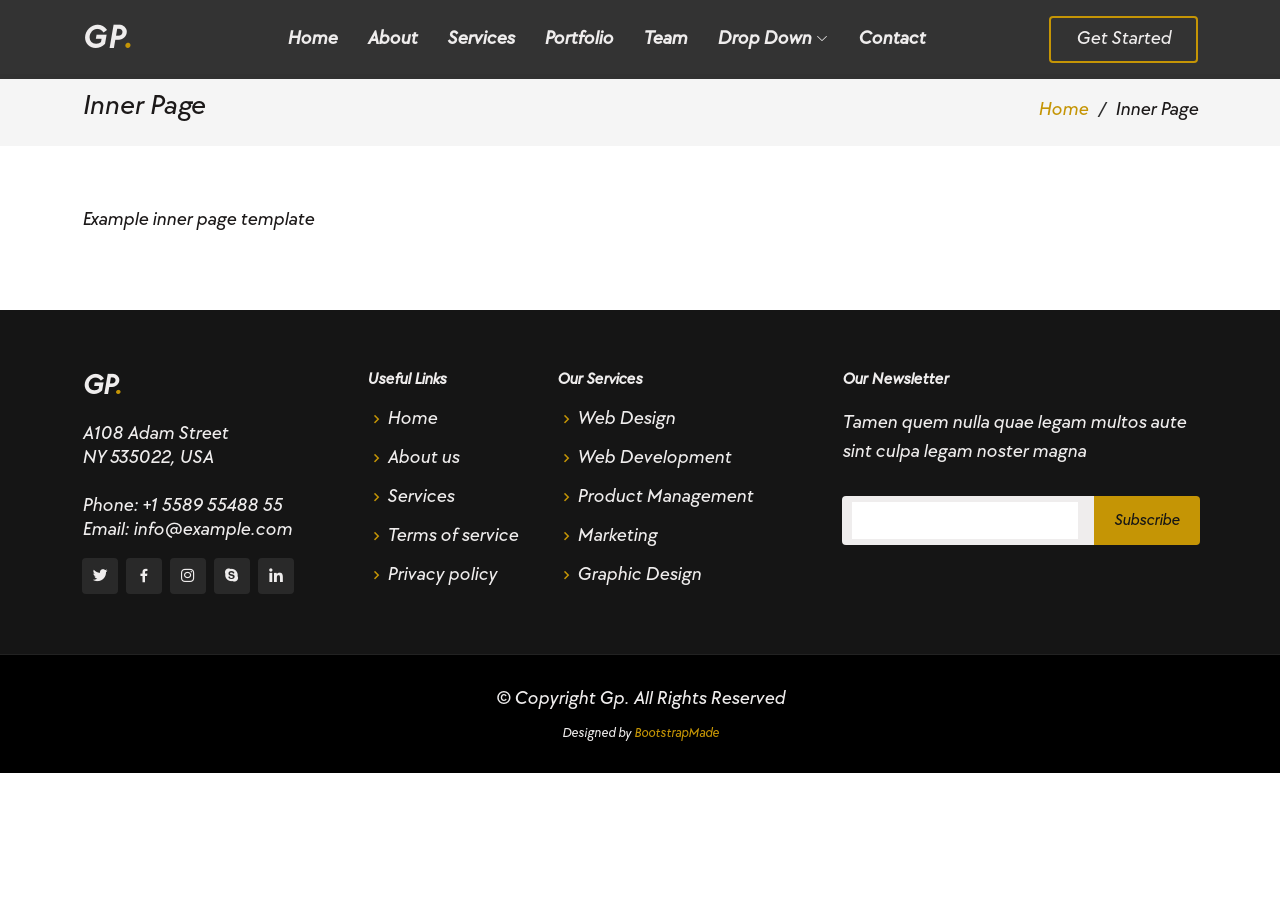
<file: inner-page.html>
<!DOCTYPE html>
<html lang="en">

<head>
  <meta charset="utf-8">
  <meta content="width=device-width, initial-scale=1.0" name="viewport">

  <title>Inner Page - Gp Bootstrap Template</title>
  <meta content="" name="description">
  <meta content="" name="keywords">

  <!-- Favicons -->
  <link href="assets/img/favicon.png" rel="icon">
  <link href="assets/img/apple-touch-icon.png" rel="apple-touch-icon">

  <!-- Google Fonts -->
  <link href="https://fonts.googleapis.com/css?family=Open+Sans:300,300i,400,400i,600,600i,700,700i|Raleway:300,300i,400,400i,500,500i,600,600i,700,700i|Poppins:300,300i,400,400i,500,500i,600,600i,700,700i" rel="stylesheet">

  <!-- Vendor CSS Files -->
  <link href="assets/vendor/aos/aos.css" rel="stylesheet">
  <link href="assets/vendor/bootstrap/css/bootstrap.min.css" rel="stylesheet">
  <link href="assets/vendor/bootstrap-icons/bootstrap-icons.css" rel="stylesheet">
  <link href="assets/vendor/boxicons/css/boxicons.min.css" rel="stylesheet">
  <link href="assets/vendor/glightbox/css/glightbox.min.css" rel="stylesheet">
  <link href="assets/vendor/remixicon/remixicon.css" rel="stylesheet">
  <link href="assets/vendor/swiper/swiper-bundle.min.css" rel="stylesheet">

  <!-- Template Main CSS File -->
  <link href="assets/css/style.css" rel="stylesheet">

  <!-- =======================================================
  * Template Name: Gp - v4.5.0
  * Template URL: https://bootstrapmade.com/gp-free-multipurpose-html-bootstrap-template/
  * Author: BootstrapMade.com
  * License: https://bootstrapmade.com/license/
  ======================================================== -->
</head>

<body>

  <!-- ======= Header ======= -->
  <header id="header" class="fixed-top header-inner-pages">
    <div class="container d-flex align-items-center justify-content-lg-between">

      <h1 class="logo me-auto me-lg-0"><a href="index.html">Gp<span>.</span></a></h1>
      <!-- Uncomment below if you prefer to use an image logo -->
      <!-- <a href="index.html" class="logo me-auto me-lg-0"><img src="assets/img/logo.png" alt="" class="img-fluid"></a>-->

      <nav id="navbar" class="navbar order-last order-lg-0">
        <ul>
          <li><a class="nav-link scrollto " href="#hero">Home</a></li>
          <li><a class="nav-link scrollto" href="#about">About</a></li>
          <li><a class="nav-link scrollto" href="#services">Services</a></li>
          <li><a class="nav-link scrollto " href="#portfolio">Portfolio</a></li>
          <li><a class="nav-link scrollto" href="#team">Team</a></li>
          <li class="dropdown"><a href="#"><span>Drop Down</span> <i class="bi bi-chevron-down"></i></a>
            <ul>
              <li><a href="#">Drop Down 1</a></li>
              <li class="dropdown"><a href="#"><span>Deep Drop Down</span> <i class="bi bi-chevron-right"></i></a>
                <ul>
                  <li><a href="#">Deep Drop Down 1</a></li>
                  <li><a href="#">Deep Drop Down 2</a></li>
                  <li><a href="#">Deep Drop Down 3</a></li>
                  <li><a href="#">Deep Drop Down 4</a></li>
                  <li><a href="#">Deep Drop Down 5</a></li>
                </ul>
              </li>
              <li><a href="#">Drop Down 2</a></li>
              <li><a href="#">Drop Down 3</a></li>
              <li><a href="#">Drop Down 4</a></li>
            </ul>
          </li>
          <li><a class="nav-link scrollto" href="#contact">Contact</a></li>
        </ul>
        <i class="bi bi-list mobile-nav-toggle"></i>
      </nav><!-- .navbar -->

      <a href="#about" class="get-started-btn scrollto">Get Started</a>

    </div>
  </header><!-- End Header -->

  <main id="main">

    <!-- ======= Breadcrumbs ======= -->
    <section class="breadcrumbs">
      <div class="container">

        <div class="d-flex justify-content-between align-items-center">
          <h2>Inner Page</h2>
          <ol>
            <li><a href="index.html">Home</a></li>
            <li>Inner Page</li>
          </ol>
        </div>

      </div>
    </section><!-- End Breadcrumbs -->

    <section class="inner-page">
      <div class="container">
        <p>
          Example inner page template
        </p>
      </div>
    </section>

  </main><!-- End #main -->

  <!-- ======= Footer ======= -->
  <footer id="footer">
    <div class="footer-top">
      <div class="container">
        <div class="row">

          <div class="col-lg-3 col-md-6">
            <div class="footer-info">
              <h3>Gp<span>.</span></h3>
              <p>
                A108 Adam Street <br>
                NY 535022, USA<br><br>
                <strong>Phone:</strong> +1 5589 55488 55<br>
                <strong>Email:</strong> info@example.com<br>
              </p>
              <div class="social-links mt-3">
                <a href="#" class="twitter"><i class="bx bxl-twitter"></i></a>
                <a href="#" class="facebook"><i class="bx bxl-facebook"></i></a>
                <a href="#" class="instagram"><i class="bx bxl-instagram"></i></a>
                <a href="#" class="google-plus"><i class="bx bxl-skype"></i></a>
                <a href="#" class="linkedin"><i class="bx bxl-linkedin"></i></a>
              </div>
            </div>
          </div>

          <div class="col-lg-2 col-md-6 footer-links">
            <h4>Useful Links</h4>
            <ul>
              <li><i class="bx bx-chevron-right"></i> <a href="#">Home</a></li>
              <li><i class="bx bx-chevron-right"></i> <a href="#">About us</a></li>
              <li><i class="bx bx-chevron-right"></i> <a href="#">Services</a></li>
              <li><i class="bx bx-chevron-right"></i> <a href="#">Terms of service</a></li>
              <li><i class="bx bx-chevron-right"></i> <a href="#">Privacy policy</a></li>
            </ul>
          </div>

          <div class="col-lg-3 col-md-6 footer-links">
            <h4>Our Services</h4>
            <ul>
              <li><i class="bx bx-chevron-right"></i> <a href="#">Web Design</a></li>
              <li><i class="bx bx-chevron-right"></i> <a href="#">Web Development</a></li>
              <li><i class="bx bx-chevron-right"></i> <a href="#">Product Management</a></li>
              <li><i class="bx bx-chevron-right"></i> <a href="#">Marketing</a></li>
              <li><i class="bx bx-chevron-right"></i> <a href="#">Graphic Design</a></li>
            </ul>
          </div>

          <div class="col-lg-4 col-md-6 footer-newsletter">
            <h4>Our Newsletter</h4>
            <p>Tamen quem nulla quae legam multos aute sint culpa legam noster magna</p>
            <form action="" method="post">
              <input type="email" name="email"><input type="submit" value="Subscribe">
            </form>

          </div>

        </div>
      </div>
    </div>

    <div class="container">
      <div class="copyright">
        &copy; Copyright <strong><span>Gp</span></strong>. All Rights Reserved
      </div>
      <div class="credits">
        <!-- All the links in the footer should remain intact. -->
        <!-- You can delete the links only if you purchased the pro version. -->
        <!-- Licensing information: https://bootstrapmade.com/license/ -->
        <!-- Purchase the pro version with working PHP/AJAX contact form: https://bootstrapmade.com/gp-free-multipurpose-html-bootstrap-template/ -->
        Designed by <a href="https://bootstrapmade.com/">BootstrapMade</a>
      </div>
    </div>
  </footer><!-- End Footer -->

  <div id="preloader"></div>
  <a href="#" class="back-to-top d-flex align-items-center justify-content-center"><i class="bi bi-arrow-up-short"></i></a>

  <!-- Vendor JS Files -->
  <script src="assets/vendor/aos/aos.js"></script>
  <script src="assets/vendor/bootstrap/js/bootstrap.bundle.min.js"></script>
  <script src="assets/vendor/glightbox/js/glightbox.min.js"></script>
  <script src="assets/vendor/isotope-layout/isotope.pkgd.min.js"></script>
  <script src="assets/vendor/php-email-form/validate.js"></script>
  <script src="assets/vendor/purecounter/purecounter.js"></script>
  <script src="assets/vendor/swiper/swiper-bundle.min.js"></script>

  <!-- Template Main JS File -->
  <script src="assets/js/main.js"></script>

</body>

</html>
</file>
<file: assets/css/style.css>
/**
* Template Name: Gp - v4.5.0
* Template URL: https://bootstrapmade.com/gp-free-multipurpose-html-bootstrap-template/
* Author: BootstrapMade.com
* License: https://bootstrapmade.com/license/
*/

/*--------------------------------------------------------------
# General
--------------------------------------------------------------*/
@font-face { font-family: ttfbold; src:url('../font/ttbold.otf'); }
@font-face { font-family: ttf; src:url('../font/ttmedium.otf'); }
@font-face { font-family: ttflight; src:url('../font/ttlight.otf'); }
@font-face { font-family: akukamu; src:url('../font/akukamu.otf'); }  

body {
  font-family: "ttf", sans-serif;
  ;
  font-style:italic;
  font-weight: 200;
  font-size: 19px;
  color: #1c1919;
}

a {
  color: #c59505;
  text-decoration: none;
}

a:hover {
  color: #ffd584;
  text-decoration: none;
}

h1, h2, h3, h4, h5, h6 {
  font-family: "ttf", sans-serif;
  src:url('../font/ttbold.otf');
  font-style: italic;
  font-weight: 500;
  font-size: 19px;
}

/*--------------------------------------------------------------
# Back to top button
--------------------------------------------------------------*/
.back-to-top {
  position: fixed;
  visibility: hidden;
  opacity: 0;
  right: 15px;
  bottom: 15px;
  z-index: 996;
  background: #c59505;
  width: 40px;
  height: 40px;
  border-radius: 4px;
  transition: all 0.4s;
}
.back-to-top i {
  font-size: 28px;
  color: #151515;
  line-height: 0;
}
.back-to-top:hover {
  background: #151515;
}
.back-to-top:hover i {
  color: #c59505;
}
.back-to-top.active {
  visibility: visible;
  opacity: 1;
}

/*--------------------------------------------------------------
# Preloader
--------------------------------------------------------------*/
#preloader {
  position: fixed;
  top: 0;
  left: 0;
  right: 0;
  bottom: 0;
  z-index: 9999;
  overflow: hidden;
  background: #151515;
}

#preloader:before {
  content: "";
  position: fixed;
  top: calc(50% - 0px);
  left: calc(50% - 30px);
  border: 6px solid #c59505;
  border-top-color: #151515;
  border-bottom-color: #151515;
  border-radius: 50%;
  width: 60px;
  height: 60px;
  -webkit-animation: animate-preloader 1s linear infinite;
  animation: animate-preloader 1s linear infinite;
}

@-webkit-keyframes animate-preloader {
  0% {
    transform: rotate(0deg);
  }
  100% {
    transform: rotate(360deg);
  }
}

@keyframes animate-preloader {
  0% {
    transform: rotate(0deg);
  }
  100% {
    transform: rotate(360deg);
  }
}
/*--------------------------------------------------------------
# Disable aos animation delay on mobile devices
--------------------------------------------------------------*/
@media screen and (max-width: 768px) {
  [data-aos-delay] {
    transition-delay: 0 !important;
  }
}
/*--------------------------------------------------------------
# Header
--------------------------------------------------------------*/
#header {
  transition: all 0.5s;
  z-index: 997;
  padding: 15px 0;
}
#header.header-scrolled, #header.header-inner-pages {
  background: rgba(0, 0, 0, 0.8);
}
#header .logo {
  font-size: 32px;
  margin: 0;
  padding: 0;
  line-height: 1;
  font-weight: 700;
  letter-spacing: 2px;
  text-transform: uppercase;
}
#header .logo a {
  color: #efeded;
}
#header .logo a span {
  color: #c59505;
}
#header .logo img {
  max-height: 40px;
}

/*--------------------------------------------------------------
#  Get Startet Button
--------------------------------------------------------------*/
.get-started-btn {
  color: #efeded;
  border-radius: 4px;
  padding: 7px 25px 8px 25px;
  white-space: nowrap;
  transition: 0.3s;
  font-size: 19px;
  display: inline-block;
  border: 2px solid #c59505;
}
.get-started-btn:hover {
  background: #ffbb38;
  color: #343a40;
}
@media (max-width: 992px) {
  .get-started-btn {
    padding: 7px 20px 8px 20px;
    margin-right: 15px;
  }
}

/*--------------------------------------------------------------
# Navigation Menu
--------------------------------------------------------------*/
/**
* Desktop Navigation 
*/
.navbar {
  padding: 0;
}
.navbar ul {
  margin: 0;
  padding: 0;
  display: flex;
  list-style: none;
  align-items: center;
}
.navbar li {
  position: relative;
}
.navbar a, .navbar a:focus {
  display: flex;
  align-items: center;
  justify-content: space-between;
  padding: 10px 0 10px 30px;
  font-size: 19px;
  font-weight: 600;
  color: #efeded;
  white-space: nowrap;
  transition: 0.3s;
  font-style:italic;
  font-family: "ttf", sans-serif;
  src:url('../font/ttbold.otf');
  font-style: italic;
}
.navbar a i, .navbar a:focus i {
  font-size: 12px;
  line-height: 0;
  margin-left: 5px;
}
.navbar a:hover, .navbar .active, .navbar .active:focus, .navbar li:hover > a {
  color: #c59505;
}
.navbar .dropdown ul {
  display: block;
  position: absolute;
  left: 14px;
  top: calc(100% + 30px);
  margin: 0;
  padding: 10px 0;
  z-index: 99;
  opacity: 0;
  visibility: hidden;
  background: #efeded;
  box-shadow: 0px 0px 30px rgba(127, 137, 161, 0.25);
  transition: 0.3s;
}
.navbar .dropdown ul li {
  min-width: 200px;
}
.navbar .dropdown ul a {
  padding: 10px 20px;
  font-size: 19px;
  text-transform: none;
  color: #151515;
  font-weight: 400;
}
.navbar .dropdown ul a i {
  font-size: 12px;
}
.navbar .dropdown ul a:hover, .navbar .dropdown ul .active:hover, .navbar .dropdown ul li:hover > a {
  background-color: #c59505;
}
.navbar .dropdown:hover > ul {
  opacity: 1;
  top: 100%;
  visibility: visible;
}
.navbar .dropdown .dropdown ul {
  top: 0;
  left: calc(100% - 30px);
  visibility: hidden;
}
.navbar .dropdown .dropdown:hover > ul {
  opacity: 1;
  top: 0;
  left: 100%;
  visibility: visible;
}
@media (max-width: 1366px) {
  .navbar .dropdown .dropdown ul {
    left: -90%;
  }
  .navbar .dropdown .dropdown:hover > ul {
    left: -100%;
  }
}

/**
* Mobile Navigation 
*/
.mobile-nav-toggle {
  color: #efeded;
  font-size: 28px;
  cursor: pointer;
  display: none;
  line-height: 0;
  transition: 0.5s;
}

@media (max-width: 991px) {
  .mobile-nav-toggle {
    display: block;
  }

  .navbar ul {
    display: none;
  }
}
.navbar-mobile {
  position: fixed;
  overflow: hidden;
  top: 0;
  right: 0;
  left: 0;
  bottom: 0;
  background: rgba(0, 0, 0, 0.9);
  transition: 0.3s;
  z-index: 999;
}
.navbar-mobile .mobile-nav-toggle {
  position: absolute;
  top: 15px;
  right: 15px;
}
.navbar-mobile ul {
  display: block;
  position: absolute;
  top: 55px;
  right: 15px;
  bottom: 15px;
  left: 15px;
  padding: 10px 0;
  background-color: #efeded;
  overflow-y: auto;
  transition: 0.3s;
}
.navbar-mobile a, .navbar-mobile a:focus {
  padding: 10px 20px;
  font-size: 19px;
  color: #151515;
}
.navbar-mobile a:hover, .navbar-mobile .active, .navbar-mobile li:hover > a {
  color: #151515;
  background-color: #c59505;
}
.navbar-mobile .getstarted, .navbar-mobile .getstarted:focus {
  margin: 15px;
}
.navbar-mobile .dropdown ul {
  position: static;
  display: none;
  margin: 10px 20px;
  padding: 10px 0;
  z-index: 99;
  opacity: 1;
  visibility: visible;
  background: #efeded;
  box-shadow: 0px 0px 30px rgba(127, 137, 161, 0.25);
}
.navbar-mobile .dropdown ul li {
  min-width: 200px;
}
.navbar-mobile .dropdown ul a {
  padding: 10px 20px;
  color: #151515;
}
.navbar-mobile .dropdown ul a i {
  font-size: 12px;
}
.navbar-mobile .dropdown ul a:hover, .navbar-mobile .dropdown ul .active:hover, .navbar-mobile .dropdown ul li:hover > a {
  background-color: #c59505;
}
.navbar-mobile .dropdown > .dropdown-active {
  display: block;
}

/*--------------------------------------------------------------
# Hero Section
--------------------------------------------------------------*/
#hero {
  width: 100%;
  height: 100vh;
  background: url("../img/hero-bg.jpg") top center;
  background-size: cover;
  position: relative;
}
#hero:before {
  content: "";
  background: rgba(0, 0, 0, 0.55);
  position: absolute;
  bottom: 0;
  top: 0;
  left: 0;
  right: 0;
}
#hero .container {
  position: relative;
  padding-top: 74px;
  text-align: center;
}
#hero h1 {
  margin: 0;
  font-size: 90px;
  font-weight: 700;
  line-height: 120px;
  color: #efeded;
  font-family: "Akukamu", sans-serif;
  src:url("../font/akukamu.otf")
}
#hero h1 span {
  color: #c59505;
}
#hero h2 {
  color: rgba(255, 255, 255, 0.9);
  margin: 10px 0 0 0;
  font-size: 24px;
}
#hero .icon-box {
  padding: 30px 20px;
  transition: ease-in-out 0.3s;
  border: 1px solid rgba(255, 255, 255, 0.3);
  height: 100%;
  text-align: center;
}
#hero .icon-box i {
  font-size: 32px;
  line-height: 1;
  color: #c59505;
}
#hero .icon-box h3 {
  font-weight: 700;
  margin: 10px 0 0 0;
  padding: 0;
  line-height: 1;
  font-size: 20px;
  line-height: 26px;
}
#hero .icon-box h3 a {
  color: #efeded;
  transition: ease-in-out 0.3s;
}
#hero .icon-box h3 a:hover {
  color: #c59505;
}
#hero .icon-box:hover {
  border-color: #c59505;
}
@media (min-width: 1024px) {
  #hero {
    background-attachment: fixed;
  }
}
@media (max-width: 768px) {
  #hero {
    height: auto;
  }
  #hero h1 {
    font-size: 38px;
    line-height: 48px;
  }
  #hero h2 {
    font-size: 20px;
    line-height: 24px;
  }
}

/*--------------------------------------------------------------
# Sections General
--------------------------------------------------------------*/
section {
  padding: 60px 0;
  overflow: hidden;
}

.section-title {
  padding-bottom: 40px;
}
.section-title h2 {
  font-size: 19px;
  font-weight: 500;
  padding: 0;
  line-height: 1px;
  margin: 0 0 5px 0;
  letter-spacing: 2px;
  text-transform: uppercase;
  color: #aaaaaa;
  font-family: "ttf", sans-serif;
  src:url('../font/ttbold.otf');
  font-style: italic;
}
.section-title h2::after {
  content: "";
  width: 120px;
  height: 1px;
  display: inline-block;
  background: #ffde9e;
  margin: 4px 10px;
}
.section-title p {
  margin: 0;
  margin: 0;
  font-size: 36px;
  font-weight: 700;
  text-transform: uppercase;
  font-family: "ttf", sans-serif;
  src:url('../font/ttbold.otf');
  color: #151515;
  font-style:italic;
}

/*--------------------------------------------------------------
# About
--------------------------------------------------------------*/
.about .content h3 {
  font-weight: 700;
  font-size: 28px;
  font-family: "ttf", sans-serif;
  src:url('../font/ttbold.otf');
  font-style: italic;
}
.about .content ul {
  list-style: none;
  padding: 0;
}
.about .content ul li {
  padding: 0 0 8px 26px;
  position: relative;
}
.about .content ul i {
  position: absolute;
  font-size: 20px;
  left: 0;
  top: -3px;
  color: #c59505;
}
.about .content p:last-child {
  margin-bottom: 0;
}

/*--------------------------------------------------------------
# Clients
--------------------------------------------------------------*/
.clients {
  padding-top: 20px;
}
.clients .swiper-slide img {
  opacity: 0.5;
  transition: 0.3s;
  filter: grayscale(100);
}
.clients .swiper-slide img:hover {
  filter: none;
  opacity: 1;
}
.clients .swiper-pagination {
  margin-top: 20px;
  position: relative;
}
.clients .swiper-pagination .swiper-pagination-bullet {
  width: 12px;
  height: 12px;
  background-color: #efeded;
  opacity: 1;
  background-color: #ddd;
}
.clients .swiper-pagination .swiper-pagination-bullet-active {
  background-color: #c59505;
}

/*--------------------------------------------------------------
# Features
--------------------------------------------------------------*/
.features {
  padding-top: 20px;
}
.features .icon-box {
  padding-left: 15px;
}
.features .icon-box h4 {
  font-size: 20px;
  font-weight: 700;
  margin: 5px 0 10px 60px;
}
.features .icon-box i {
  font-size: 48px;
  float: left;
  color: #930a0a;
}
.features .icon-box p {
  font-size: 19px;
  color: #1c1919;
  margin-left: 60px;
}
.features .image {
  background-position: center center;
  background-repeat: no-repeat;
  background-size: cover;
  min-height: 400px;
}

/*--------------------------------------------------------------
# Services
--------------------------------------------------------------*/
.services .icon-box {
  text-align: center;
  border: 1px solid #ebebeb;
  padding: 80px 20px;
  transition: all ease-in-out 0.3s;
  background: #efeded;
  border-radius: 25px;
}
.services .icon-box .icon {
  margin: 0 auto;
  width: 64px;
  height: 64px;
  background: #c59505;
  border-radius: 4px;
  display: flex;
  align-items: center;
  justify-content: center;
  margin-bottom: 20px;
  transition: 0.3s;
}
.services .icon-box .icon i {
  color: #151515;
  font-size: 28px;
  transition: ease-in-out 0.3s;
}
.services .icon-box h4 {
  font-weight: 700;
  margin-bottom: 15px;
  font-size: 24px;
}
.services .icon-box h4 a {
  color: #151515;
  transition: ease-in-out 0.3s;
}
.services .icon-box h4 a:hover {
  color: #c59505;
}
.services .icon-box p {
  line-height: 24px;
  font-size: 19px;
  margin-bottom: 0;
}
.services .icon-box:hover {
  border-color: #efeded;
  box-shadow: 0px 0 25px 0 rgba(0, 0, 0, 0.1);
  transform: translateY(-10px);
}

/*--------------------------------------------------------------
# Cta
--------------------------------------------------------------*/
.cta {
  background: linear-gradient(rgba(2, 2, 2, 0.5), rgba(0, 0, 0, 0.5)), url("../img/hero-bg.jpg") fixed center center;
  background-size: cover;
  padding: 60px 0;
}
.cta h3 {
  color: #efeded;
  font-size: 28px;
  font-weight: 700;
}
.cta p {
  color: #efeded;
}
.cta .cta-btn {
  font-family: "ttf", sans-serif;
  src:url('../font/ttbold.otf');
  font-style: italic;
  font-weight: 600;
  font-size: 16px;
  letter-spacing: 1px;
  display: inline-block;
  padding: 8px 28px;
  padding-top: 16px;
  border-radius: 4px;
  transition: 0.5s;
  margin-top: 15px;
  border: 2px solid #efeded;
  color: #efeded;
}
.cta .cta-btn:hover {
  background: #c59505;
  border-color: #c59505;
  color: #151515;
}

/*--------------------------------------------------------------
# Portfolio
--------------------------------------------------------------*/
.portfolio .portfolio-item {
  margin-bottom: 30px;
}
.portfolio #portfolio-flters {
  padding: 0;
  margin: 0 auto 20px auto;
  list-style: none;
  text-align: center;
}
.portfolio #portfolio-flters li {
  cursor: pointer;
  display: inline-block;
  padding: 8px 15px 10px 15px;
  font-size: 19px;
  font-weight: 600;
  line-height: 1;
  text-transform: uppercase;
  color: #444444;
  margin-bottom: 5px;
  transition: all 0.3s ease-in-out;
  border-radius: 3px;
}
.portfolio #portfolio-flters li:hover, .portfolio #portfolio-flters li.filter-active {
  color: #efeded;
  background: #930a0a;
}
.portfolio #portfolio-flters li:last-child {
  margin-right: 0;
}
.portfolio .portfolio-wrap {
  transition: 0.3s;
  position: relative;
  overflow: hidden;
  z-index: 1;
  background: rgba(21, 21, 21, 0.6);
  border-radius: 25px;

}

.img-smv{
  border-radius: 25px;
  width:100%
}

.img-smv-1{
  border-radius: 25px;
  height:100%
}

.portfolio .portfolio-wrap::before {
  content: "";
  background: rgba(21, 21, 21, 0.6);
  position: absolute;
  left: 0;
  right: 0;
  top: 0;
  bottom: 0;
  transition: all ease-in-out 0.3s;
  z-index: 2;
  opacity: 0;
}
.portfolio .portfolio-wrap img {
  transition: all ease-in-out 0.3s;
}
.portfolio .portfolio-wrap .portfolio-info {
  opacity: 0;
  position: absolute;
  top: 0;
  left: 0;
  right: 0;
  bottom: 0;
  z-index: 3;
  transition: all ease-in-out 0.3s;
  display: flex;
  flex-direction: column;
  justify-content: flex-end;
  align-items: flex-start;
  padding: 20px;
}
.portfolio .portfolio-wrap .portfolio-info h4 {
  font-size: 20px;
  color: #efeded;
  font-weight: 600;
}
.portfolio .portfolio-wrap .portfolio-info p {
  color: rgba(255, 255, 255, 0.7);
  font-size: 19px;
  text-transform: uppercase;
  padding: 0;
  margin: 0;
  font-style: italic;
}
.portfolio .portfolio-wrap .portfolio-links {
  text-align: center;
  z-index: 4;
}
.portfolio .portfolio-wrap .portfolio-links a {
  color: #efeded;
  margin: 0 5px 0 0;
  font-size: 28px;
  display: inline-block;
  transition: 0.3s;
}
.portfolio .portfolio-wrap .portfolio-links a:hover {
  color: #c59505;
}
.portfolio .portfolio-wrap:hover::before {
  opacity: 1;
}
.portfolio .portfolio-wrap:hover img {
  transform: scale(1.2);
}
.portfolio .portfolio-wrap:hover .portfolio-info {
  opacity: 1;
}

/*--------------------------------------------------------------
# Portfolio Details
--------------------------------------------------------------*/
.portfolio-details {
  padding-top: 40px;
}
.portfolio-details .portfolio-details-slider img {
  width: 100%;
}
.portfolio-details .portfolio-details-slider .swiper-pagination {
  margin-top: 20px;
  position: relative;
}
.portfolio-details .portfolio-details-slider .swiper-pagination .swiper-pagination-bullet {
  width: 12px;
  height: 12px;
  background-color: #efeded;
  opacity: 1;
  border: 1px solid #c59505;
}
.portfolio-details .portfolio-details-slider .swiper-pagination .swiper-pagination-bullet-active {
  background-color: #c59505;
}
.portfolio-details .portfolio-info {
  padding: 30px;
  box-shadow: 0px 0 30px rgba(21, 21, 21, 0.08);
}
.portfolio-details .portfolio-info h3 {
  font-size: 22px;
  font-weight: 700;
  margin-bottom: 20px;
  padding-bottom: 20px;
  border-bottom: 1px solid #eee;
}
.portfolio-details .portfolio-info ul {
  list-style: none;
  padding: 0;
  font-size: 19px;
}
.portfolio-details .portfolio-info ul li + li {
  margin-top: 10px;
}
.portfolio-details .portfolio-description {
  padding-top: 30px;
}
.portfolio-details .portfolio-description h2 {
  font-size: 26px;
  font-weight: 700;
  margin-bottom: 20px;
}
.portfolio-details .portfolio-description p {
  padding: 0;
}

/*--------------------------------------------------------------
# Counts
--------------------------------------------------------------*/
.counts .content {
  padding: 30px 0;
}
.counts .content h3 {
  font-weight: 700;
  font-size: 34px;
  color: #151515;
}
.counts .content p {
  margin-bottom: 0;
}
.counts .content .count-box {
  padding: 20px 0;
  width: 100%;
}
.counts .content .count-box i {
  display: block;
  font-size: 36px;
  color: #c59505;
  float: left;
}
.counts .content .count-box span {
  font-size: 36px;
  line-height: 30px;
  display: block;
  font-weight: 700;
  color: #151515;
  margin-left: 50px;
}
.counts .content .count-box p {
  padding: 15px 0 0 0;
  margin: 0 0 0 50px;
  font-family: "ttf", sans-serif;
  src:url('../font/ttbold.otf');
  font-style: italic;
  font-size: 19px;
  color: #3b3b3b;
}
.counts .content .count-box a {
  font-weight: 600;
  display: block;
  margin-top: 20px;
  color: #3b3b3b;
  font-size: 19px;
  font-family: "ttf", sans-serif;
  src:url('../font/ttbold.otf');
  transition: ease-in-out 0.3s;
}
.counts .content .count-box a:hover {
  color: #626262;
}
.counts .image {
  background: url("../img/counts-img.jpg") center center no-repeat;
  background-size: cover;
  min-height: 400px;
  border-radius: 25px;
  height:100%

}
@media (max-width: 991px) {
  .counts .image {
    text-align: center;
  }
  .counts .image img {
    max-width: 80%;
  }
}
@media (max-width: 667px) {
  .counts .image img {
    max-width: 100%;
  }
}

/*--------------------------------------------------------------
# Testimonials
--------------------------------------------------------------*/
.testimonials {
  padding: 80px 0;
  background: url("../img/hero-bg.jpg") no-repeat;
  background-position: center center;
  background-size: cover;
  position: relative;
}
.testimonials::before {
  content: "";
  position: absolute;
  left: 0;
  right: 0;
  top: 0;
  bottom: 0;
  background: rgba(0, 0, 0, 0.7);
}
.testimonials .section-header {
  margin-bottom: 40px;
}
.testimonials .testimonials-carousel, .testimonials .testimonials-slider {
  overflow: hidden;
}
.testimonials .testimonial-item {
  text-align: center;
  color: #efeded;
}
.testimonials .testimonial-item .testimonial-img {
  width: 100px;
  border-radius: 50%;
  border: 6px solid rgba(255, 255, 255, 0.15);
  margin: 0 auto;
}
.testimonials .testimonial-item h3 {
  font-size: 20px;
  font-weight: bold;
  margin: 10px 0 5px 0;
  color: #efeded;
}
.testimonials .testimonial-item h4 {
  font-size: 19px;
  color: #ddd;
  margin: 0 0 15px 0;
}
.testimonials .testimonial-item .quote-icon-left, .testimonials .testimonial-item .quote-icon-right {
  color: rgba(255, 255, 255, 0.6);
  font-size: 26px;
}
.testimonials .testimonial-item .quote-icon-left {
  display: inline-block;
  left: -5px;
  position: relative;
}
.testimonials .testimonial-item .quote-icon-right {
  display: inline-block;
  right: -5px;
  position: relative;
  top: 10px;
}
.testimonials .testimonial-item p {
  font-style: italic;
  margin: 0 auto 15px auto;
  color: #eee;
}
.testimonials .swiper-pagination {
  margin-top: 20px;
  position: relative;
}
.testimonials .swiper-pagination .swiper-pagination-bullet {
  width: 12px;
  height: 12px;
  background-color: rgba(255, 255, 255, 0.4);
  opacity: 0.5;
}
.testimonials .swiper-pagination .swiper-pagination-bullet-active {
  background-color: #c59505;
  opacity: 1;
}
@media (min-width: 1024px) {
  .testimonials {
    background-attachment: fixed;
  }
}
@media (min-width: 992px) {
  .testimonials .testimonial-item p {
    width: 80%;
  }
}

/*--------------------------------------------------------------
# Team
--------------------------------------------------------------*/
.team {
  background: #efeded;
  padding: 60px 0;
}
.team .member {
  margin-bottom: 20px;
  overflow: hidden;
  border-radius: 5px;
  background: #efeded;
  box-shadow: 0px 2px 15px rgba(0, 0, 0, 0.1);
}
.team .member .member-img {
  position: relative;
  overflow: hidden;
}
.team .member .social {
  position: absolute;
  left: 0;
  bottom: 30px;
  right: 0;
  opacity: 0;
  transition: ease-in-out 0.3s;
  text-align: center;
}
.team .member .social a {
  transition: color 0.3s;
  color: #151515;
  margin: 0 3px;
  border-radius: 4px;
  width: 36px;
  height: 36px;
  background: rgba(255, 255, 255, 0.8);
  transition: ease-in-out 0.3s;
  color: #484848;
  display: inline-flex;
  justify-content: center;
  align-items: center;
}
.team .member .social a:hover {
  color: #151515;
  background: #c59505;
}
.team .member .social i {
  font-size: 18px;
  line-height: 0;
}
.team .member .member-info {
  padding: 25px 15px;
}
.team .member .member-info h4 {
  font-weight: 700;
  margin-bottom: 5px;
  font-size: 18px;
  color: #151515;
}
.team .member .member-info span {
  display: block;
  font-size: 13px;
  font-weight: 400;
  color: #aaaaaa;
}
.team .member .member-info p {
  font-style: italic;
  font-size: 19px;
  line-height: 26px;
  color: #777777;
}
.team .member:hover .social {
  opacity: 1;
  bottom: 15px;
}

/*--------------------------------------------------------------
# Contact
--------------------------------------------------------------*/
.contact .info {
  width: 100%;
  background: #efeded;
}
.contact .info i {
  font-size: 20px;
  background: #930a0a;
  color: #efeded;
  float: left;
  width: 44px;
  height: 44px;
  display: flex;
  justify-content: center;
  align-items: center;
  border-radius: 4px;
  transition: all 0.3s ease-in-out;
}
.contact .info h4 {
  padding: 0 0 0 60px;
  font-size: 22px;
  font-weight: 600;
  margin-bottom: 5px;
  color: #151515;
}
.contact .info p {
  padding: 0 0 0 60px;
  margin-bottom: 0;
  font-size: 19px;
  color: #484848;
}
.contact .info .email, .contact .info .phone {
  margin-top: 40px;
}
.contact .php-email-form {
  width: 100%;
  background: #efeded;
}
.contact .php-email-form .form-group {
  padding-bottom: 8px;
}
.contact .php-email-form .error-message {
  display: none;
  color: #efeded;
  background: #ed3c0d;
  text-align: left;
  padding: 15px;
  font-weight: 600;
}
.contact .php-email-form .error-message br + br {
  margin-top: 25px;
}
.contact .php-email-form .sent-message {
  display: none;
  color: #efeded;
  background: #18d26e;
  text-align: center;
  padding: 15px;
  font-weight: 600;
}
.contact .php-email-form .loading {
  display: none;
  background: #efeded;
  text-align: center;
  padding: 15px;
}
.contact .php-email-form .loading:before {
  content: "";
  display: inline-block;
  border-radius: 50%;
  width: 24px;
  height: 24px;
  margin: 0 10px -6px 0;
  border: 3px solid #18d26e;
  border-top-color: #eee;
  -webkit-animation: animate-loading 1s linear infinite;
  animation: animate-loading 1s linear infinite;
}
.contact .php-email-form input, .contact .php-email-form textarea {
  border-radius: 0;
  box-shadow: none;
  font-size: 19px;
  border-radius: 4px;
}
.contact .php-email-form input:focus, .contact .php-email-form textarea:focus {
  border-color: #c59505;
}
.contact .php-email-form input {
  height: 44px;
}
.contact .php-email-form textarea {
  padding: 10px 12px;
}
.contact .php-email-form button[type=submit] {
  background: #c59505;
  border: 0;
  padding: 10px 24px;
  color: #151515;
  transition: 0.4s;
  border-radius: 4px;
}
.contact .php-email-form button[type=submit]:hover {
  background: #ffcd6b;
}
@-webkit-keyframes animate-loading {
  0% {
    transform: rotate(0deg);
  }
  100% {
    transform: rotate(360deg);
  }
}
@keyframes animate-loading {
  0% {
    transform: rotate(0deg);
  }
  100% {
    transform: rotate(360deg);
  }
}

/*--------------------------------------------------------------
# Breadcrumbs
--------------------------------------------------------------*/
.breadcrumbs {
  padding: 15px 0;
  background: whitesmoke;
  min-height: 40px;
  margin-top: 74px;
}
.breadcrumbs h2 {
  font-size: 28px;
  font-weight: 400;
}
.breadcrumbs ol {
  display: flex;
  flex-wrap: wrap;
  list-style: none;
  padding: 0;
  margin: 0;
}
.breadcrumbs ol li + li {
  padding-left: 10px;
}
.breadcrumbs ol li + li::before {
  display: inline-block;
  padding-right: 10px;
  color: #2f2f2f;
  content: "/";
}
@media (max-width: 992px) {
  .breadcrumbs {
    margin-top: 68px;
  }
  .breadcrumbs .d-flex {
    display: block !important;
  }
  .breadcrumbs ol {
    display: block;
  }
  .breadcrumbs ol li {
    display: inline-block;
  }
}

/*--------------------------------------------------------------
# Footer
--------------------------------------------------------------*/
#footer {
  background: black;
  padding: 0 0 30px 0;
  color: #efeded;
  font-size: 19px;
}
#footer .footer-top {
  background: #151515;
  border-bottom: 1px solid #222222;
  padding: 60px 0 30px 0;
}
#footer .footer-top .footer-info {
  margin-bottom: 30px;
}
#footer .footer-top .footer-info h3 {
  font-size: 28px;
  margin: 0 0 20px 0;
  padding: 2px 0 2px 0;
  line-height: 1;
  font-weight: 700;
  text-transform: uppercase;
}
#footer .footer-top .footer-info h3 span {
  color: #c59505;
}
#footer .footer-top .footer-info p {
  font-size: 19px;
  line-height: 24px;
  margin-bottom: 0;
  font-family: "ttf", sans-serif;
  src:url('../font/ttbold.otf');
  font-style: italic;
  color: #efeded;
}
#footer .footer-top .social-links a {
  font-size: 18px;
  display: inline-block;
  background: #292929;
  color: #efeded;
  line-height: 1;
  padding: 8px 0;
  margin-right: 4px;
  border-radius: 4px;
  text-align: center;
  width: 36px;
  height: 36px;
  transition: 0.3s;
}
#footer .footer-top .social-links a:hover {
  background: #c59505;
  color: #151515;
  text-decoration: none;
}
#footer .footer-top h4 {
  font-size: 16px;
  font-weight: 600;
  color: #efeded;
  position: relative;
  padding-bottom: 12px;
}
#footer .footer-top .footer-links {
  margin-bottom: 30px;
}
#footer .footer-top .footer-links ul {
  list-style: none;
  padding: 0;
  margin: 0;
}
#footer .footer-top .footer-links ul i {
  padding-right: 2px;
  color: #c59505;
  font-size: 18px;
  line-height: 1;
}
#footer .footer-top .footer-links ul li {
  padding: 10px 0;
  display: flex;
  align-items: center;
}
#footer .footer-top .footer-links ul li:first-child {
  padding-top: 0;
}
#footer .footer-top .footer-links ul a {
  color: #efeded;
  transition: 0.3s;
  display: inline-block;
  line-height: 1;
}
#footer .footer-top .footer-links ul a:hover {
  color: #c59505;
}
#footer .footer-top .footer-newsletter form {
  margin-top: 30px;
  background: #efeded;
  padding: 6px 10px;
  position: relative;
  border-radius: 4px;
}
#footer .footer-top .footer-newsletter form input[type=email] {
  border: 0;
  padding: 4px;
  width: calc(100% - 110px);
}
#footer .footer-top .footer-newsletter form input[type=submit] {
  position: absolute;
  top: 0;
  right: -2px;
  bottom: 0;
  border: 0;
  background: none;
  font-size: 16px;
  padding: 0 20px;
  background: #c59505;
  color: #151515;
  transition: 0.3s;
  border-radius: 0 4px 4px 0;
}
#footer .footer-top .footer-newsletter form input[type=submit]:hover {
  background: #ffcd6b;
}
#footer .copyright {
  text-align: center;
  padding-top: 30px;
}
#footer .credits {
  padding-top: 10px;
  text-align: center;
  font-size: 13px;
  color: #efeded;
}
</file>
